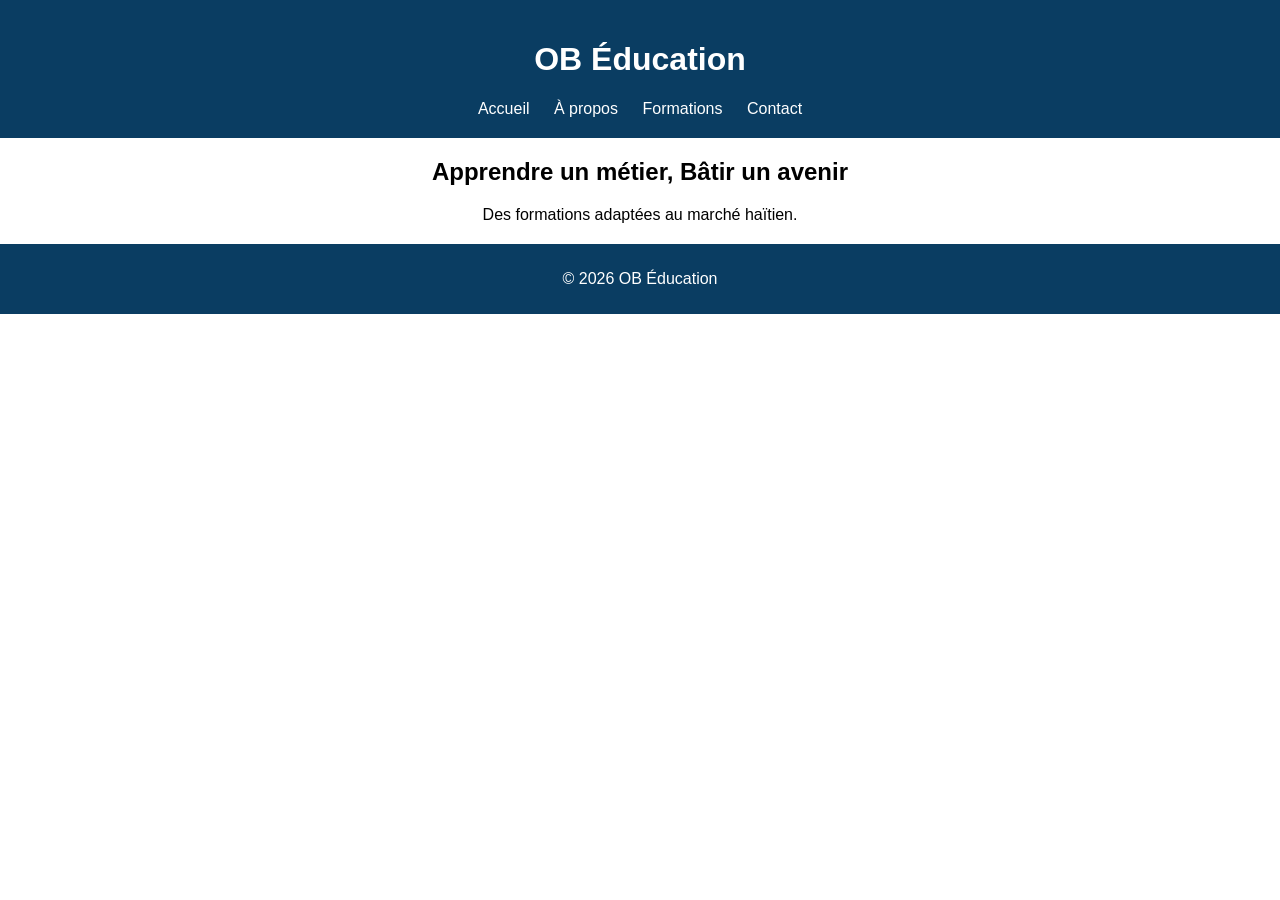
<file: index.html>
<!DOCTYPE html>
<html lang="fr">
<head>
    <meta charset="UTF-8">
    <meta name="viewport" content="width=device-width, initial-scale=1.0">
    <title>OB Éducation</title>
    <meta name="description" content="Centre de formation professionnelle en Haïti.">
    <link rel="stylesheet" href="css/styles.css">
</head>
<body>
    <header>
        <h1>OB Éducation</h1>
        <nav>
            <a href="index.html">Accueil</a>
            <a href="about.html">À propos</a>
            <a href="formations.html">Formations</a>
            <a href="contact.html">Contact</a>
        </nav>
    </header>

    <section>
        <h2>Apprendre un métier, Bâtir un avenir</h2>
        <p>Des formations adaptées au marché haïtien.</p>
    </section>

    <footer>
        <p>&copy; 2026 OB Éducation</p>
    </footer>
</body>
</html>
</file>
<file: css/styles.css>
body {
    font-family: Arial, sans-serif;
    margin: 0;
    text-align: center;
}

header {
    background-color: #0a3d62;
    color: white;
    padding: 20px;
}

nav a {
    color: white;
    margin: 0 10px;
    text-decoration: none;
}

footer {
    background-color: #0a3d62;
    color: white;
    padding: 10px;
    margin-top: 20px;
}
</file>
